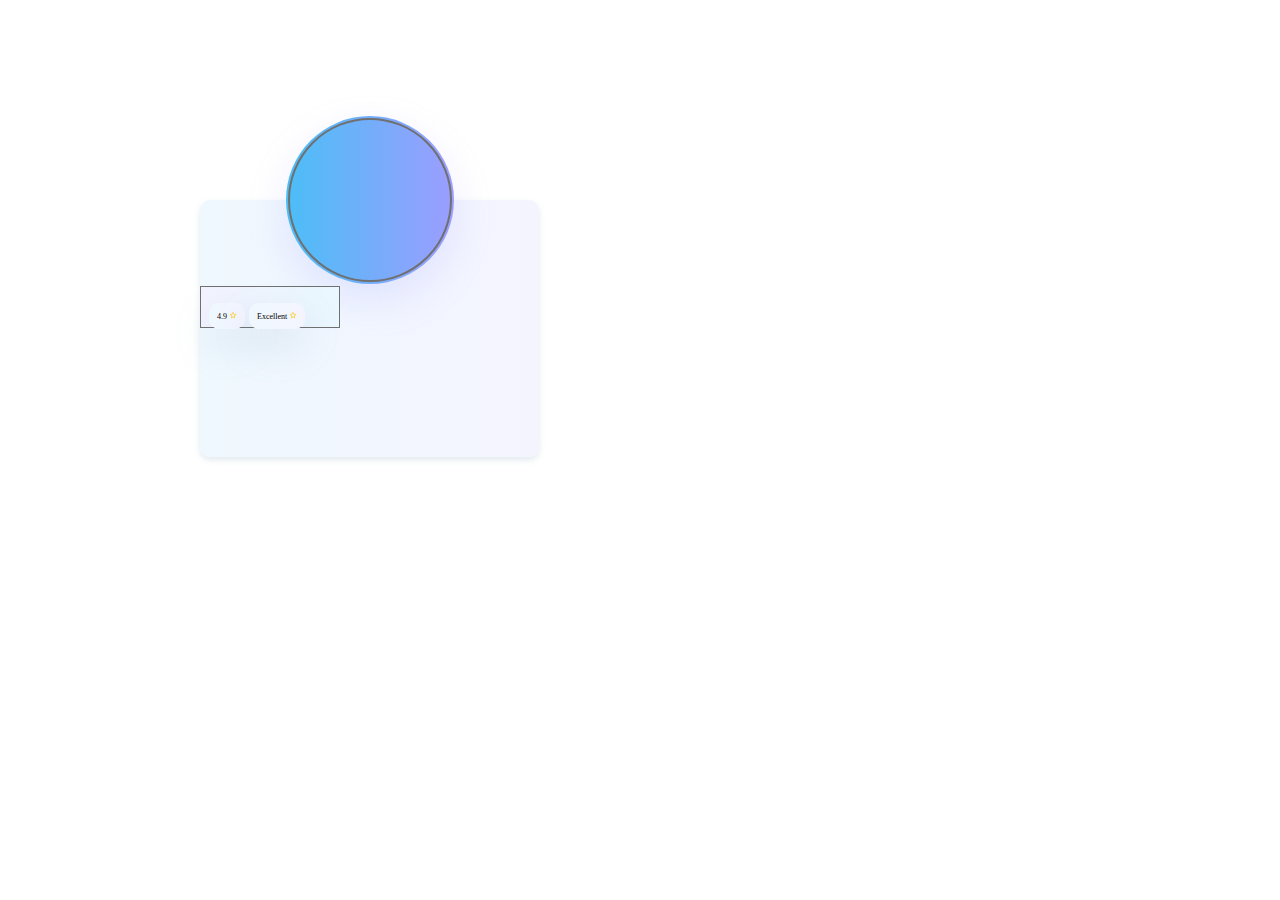
<file: Front-End/Cards/cards.html>
<!DOCTYPE html>

<html lang="en">

<head>
    <title>
        Cards
    </title>
    <link rel="stylesheet" href="style.css">
</head>

<body style="margin: 200px;">
    <section class="A0-card-holder cA0-grd-color uA0-f-r-10 cA0-lg-shadow">
        <div class="A0-card-img-border"></div>
        <div class="A0-card-img"></div>
        <div class="A0-hidden-div"></div>
        <div class="A0-tags-holder">
            <p class="uA0-f-r-10 A0-tag cA0-grd-color fA0-size-a cA0-sm-shadow">
                4.9
                <i class="iA0-star"></i>
            </p>
            <p class="uA0-f-r-10 A0-tag cA0-grd-color fA0-size-a cA0-sm-shadow">
                Excellent
                <i class="iA0-star"></i>
            </p>
        </div>
    </section>
</body>

</html>
</file>
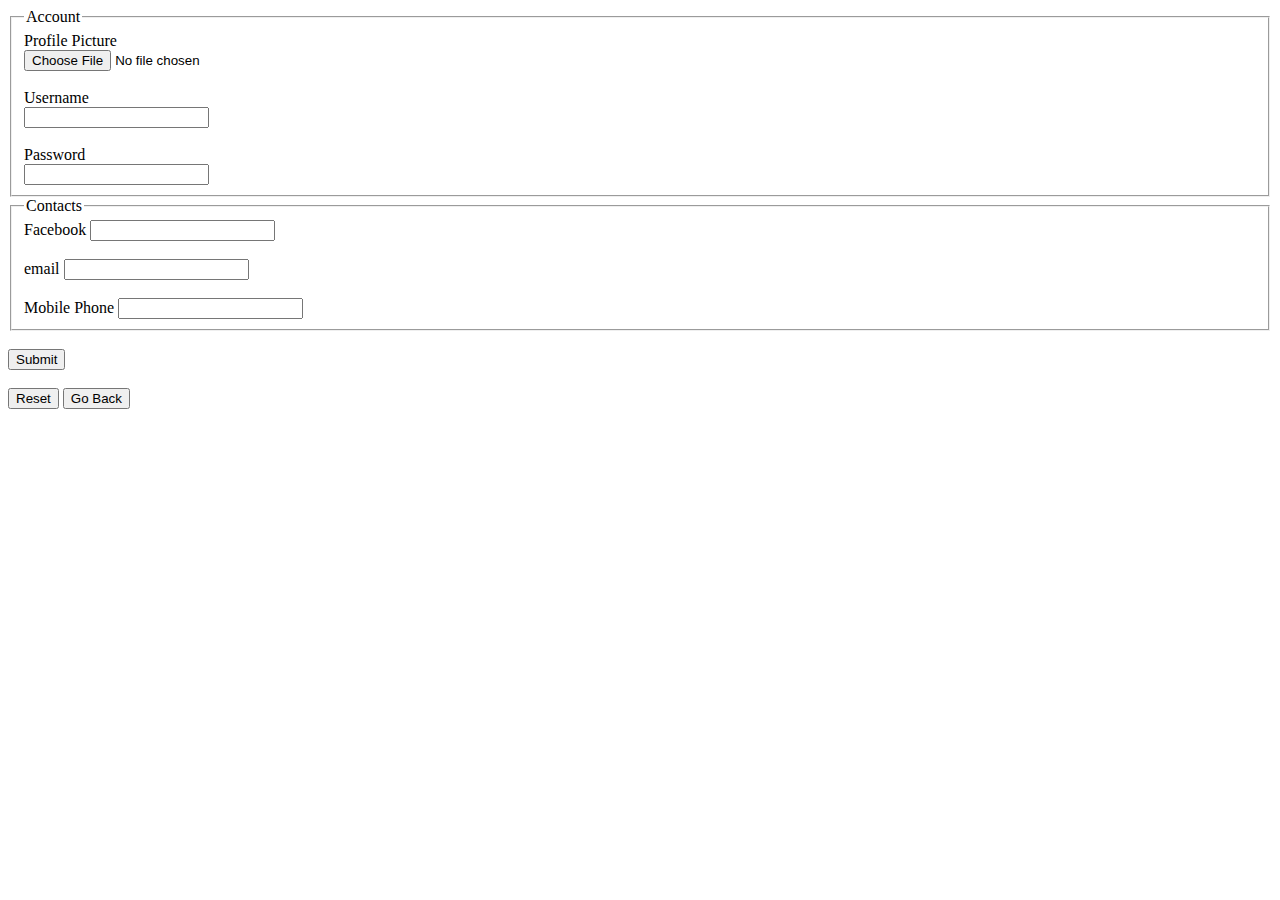
<file: Front-End/Profile Page/edit.html>
<!DOCTYPE html>
<html>

<head>
    <title>
        Edit My Profile
    </title>
</head>

<body>
    <form method="POST" action="https://mail.google.com/mail/?view=cm&fs=1&to=ama.elfattah@gmail.com"
        enctype="text/plain">
        <fieldset>
            <legend>
                Account
            </legend>
            <label for="img">Profile Picture</label>
            <br>
            <input id="img" type="file" value="Upload a photo" name="profilePicture">
            <br><br>
            <label for="username">Username</label>
            <br>
            <input id="username" type="text" minlength="4" name="username" maxlength="8" required>
            <br><br>
            <label for="password">Password</label>
            <br>
            <input id="password" type="password" minlength="6" name="password" required>
        </fieldset>
        <fieldset>
            <legend>
                Contacts
            </legend>
            <label for="fblink">Facebook</label>
            <input type="url" id="fblink" name="facebookLink">
            <br><br>
            <label for="email">email</label>
            <input id="email" type="email" name="email" required>
            <br><br>
            <label for="phone">Mobile Phone</label>
            <input id="phone" type="number" minlength="11" maxlength="11" name="phoneNumber" required>
        </fieldset>
        <br>
        <input type="submit">
    </form>
    <br>
    <a href="edit.html"><button>Reset</button></a>
    <a href="index.html"><button>Go Back</button></a>
</body>

</html>
</file>
<file: Front-End/Cards/style.css>
.A0-card-holder{
    width: 339px;
    height: 257px;
    position: relative;
}

.cA0-grd-color{
    background: linear-gradient(to right,#EFF8FE,#F4F4FF);
}

.cA0-sm-shadow{
    box-shadow: 0px 16px 40px 0px rgba(112, 144, 176, 20%);
}

.cA0-lg-shadow{
    box-shadow: 0px 3px 6px 0px rgba(112, 144, 176, 20%);
}

.uA0-f-r-10{
    border-radius: 10px;
}

.A0-card-img-border{
    background: linear-gradient(to right,#4BBEF7,#9C9DFE);
    border-radius: 50%;
    width: 168px;
    height: 168px;
    position: absolute;
    top: -84px;
    left: calc(50% - 84px);
    box-shadow: 0px 16px 40px 0px rgba(156, 157, 254, 20%);
}

.A0-card-img{
    background-image: url(https://image.winudf.com/v2/image1/Y29tLnNpY2tkZXYubWVzc2l3YWxscGFwZXJoZDIwMjBfc2NyZWVuXzFfMTU5OTk4NTI0OF8wOTc/screen-1.jpg?fakeurl=1&type=.jpg);
    width: 160px;
    height: 160px;
    position: absolute;
    background-repeat: no-repeat;
    background-size: cover;
    top: -82px;
    left: calc(50% - 82px);
    border-radius: 50%;
    border: 2px solid #707070
}

.A0-tags-holder{
    padding: 8px;
    width: 122px;
    height: 24px;
    position: absolute;
    left: calc(50%-61px);
    background: linear-gradient(to right,#F3F3FF,#E9F7FE);
    border: 1px solid #707070
}

.A0-hidden-div{
    padding: 43px;
    visibility: hidden;
}

.A0-tag{
    display: inline-block;
    padding: 8px;
    align-items: center;
}

.fA0-size-a{
    font-size: 8px;
}

.A0-center-elements{
    width: 103px;
    margin: auto;
}

.iA0-star{
    background-image:url('star.png');
    display: inline-block;
    width:8px;
    height: 8px;
    background-repeat: no-repeat;
    background-position: center;
    background-size: contain;
}
</file>
